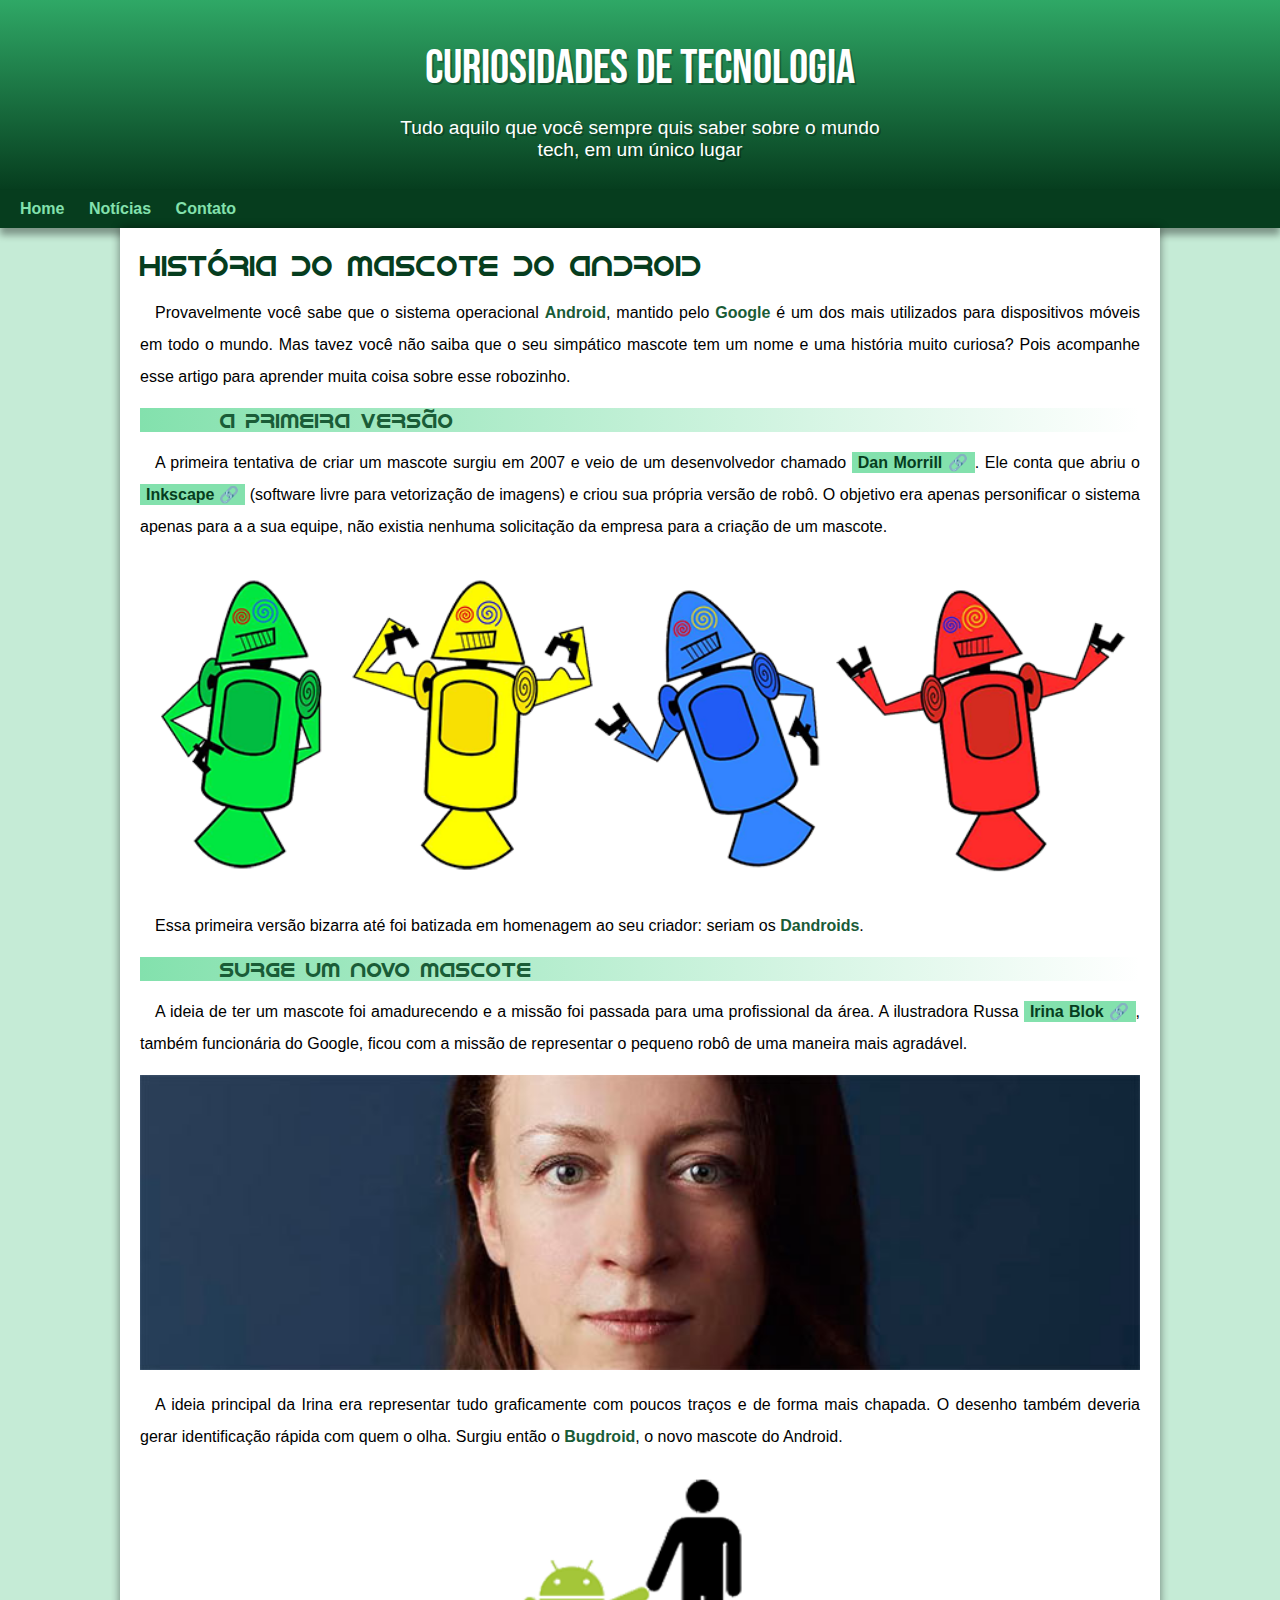
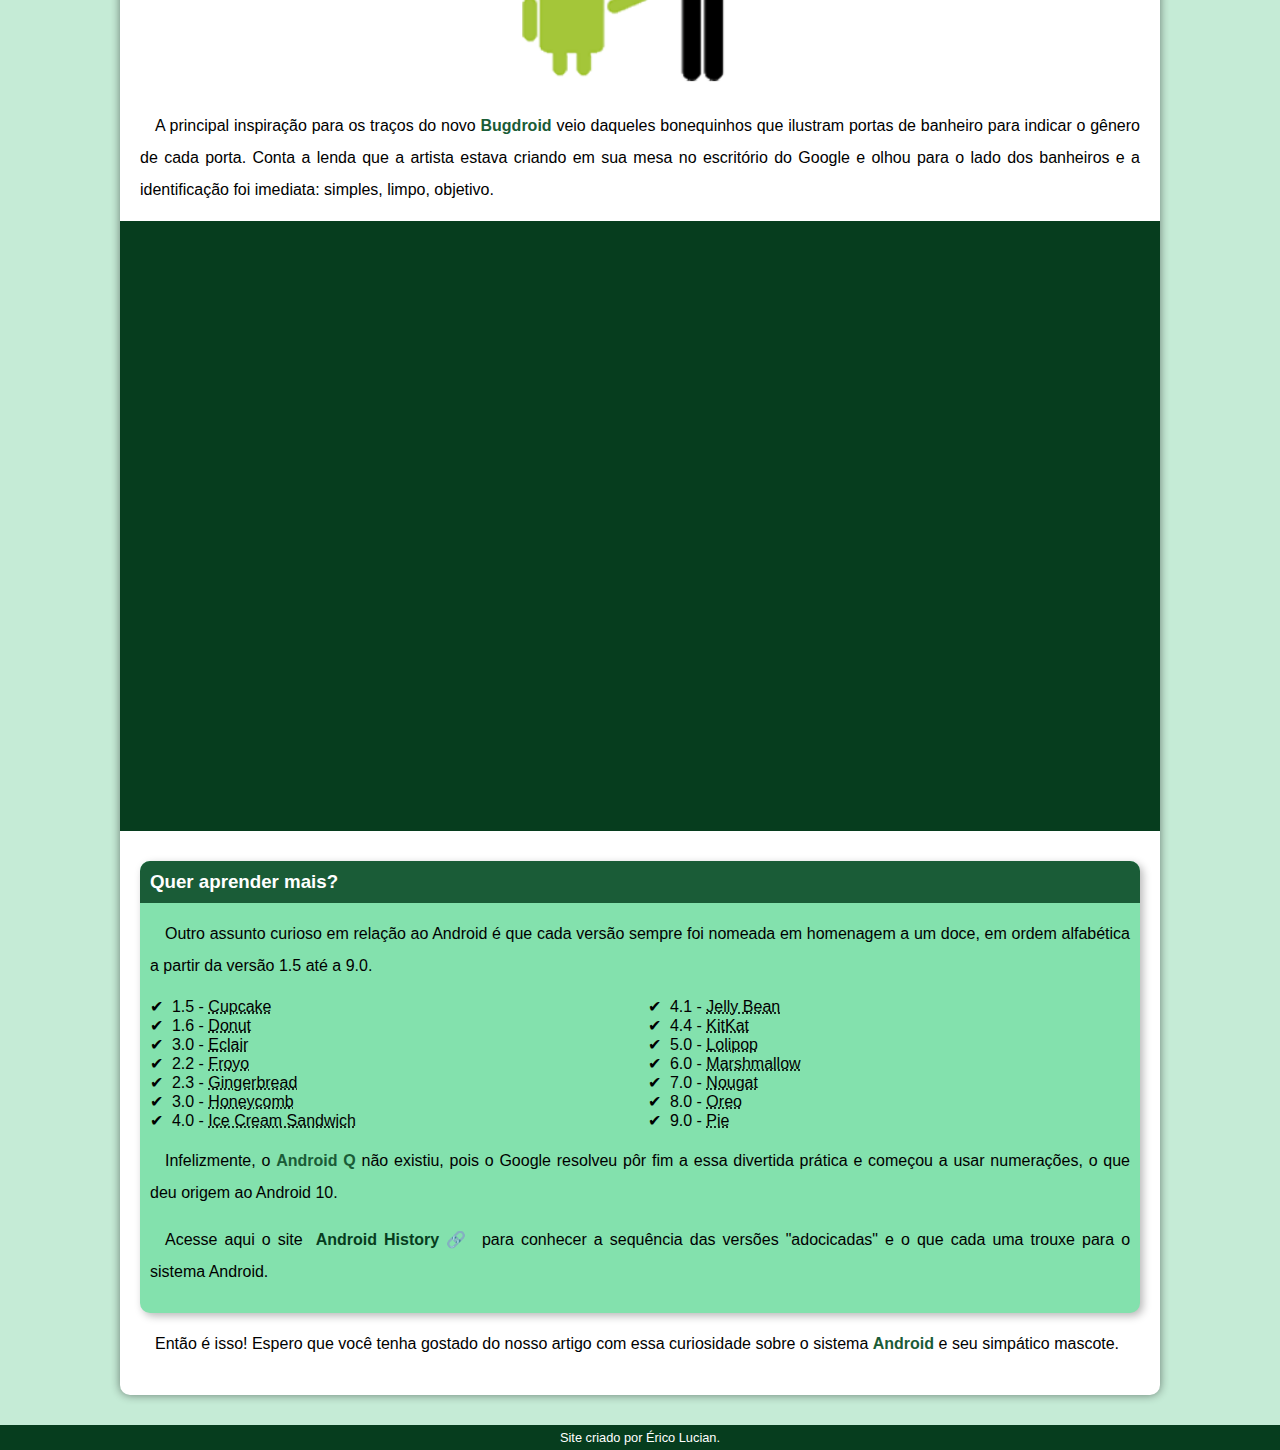
<file: index.html>
<!DOCTYPE html>
<html lang="pt-br">
<head>
    <meta charset="UTF-8">
    <meta name="viewport" content="width=device-width, initial-scale=1.0">
    <title>Como surgiu o mascote do Andoid</title>
    <link rel="shortcut icon" href="imagens/favicon.ico" type="image/x-icon">
    <link rel="stylesheet" href="style/style.css">
    <style>
        @import url('https://fonts.googleapis.com/css2?family=Bebas+Neue&display=swap');
        </style>
</head>
<body>
    <header>
        <h1>Curiosidades de Tecnologia</h1>
        <p>Tudo aquilo que você sempre quis saber sobre o mundo tech, em um único lugar</p>
    </header>
    <nav>
        <a href="#">Home</a>
        <a href="#">Notícias</a>
        <a href="#">Contato</a>
    </nav>
    <main>
        <article>
            <h1>História do Mascote do Android</h1>

            <p>Provavelmente você sabe que o sistema operacional <strong>Android</strong>, mantido pelo <strong>Google</strong> é um dos mais utilizados para dispositivos móveis em todo o mundo. Mas tavez você não saiba que o seu simpático mascote tem um nome e uma história muito curiosa? Pois acompanhe esse artigo para aprender muita coisa sobre esse robozinho.</p>

            <h2>A primeira versão</h2>

            <p>A primeira tentativa de criar um mascote surgiu em 2007 e veio de um desenvolvedor chamado <a href="https://androidcommunity.com/dan-morrill-shows-us-the-android-mascot-that-almost-was-20130103/" target="_blank" class="externo">Dan Morrill</a>. Ele conta que abriu o <a href="https://inkscape.org/pt-br/" target="_blank" class="externo">Inkscape</a> (software livre para vetorização de imagens) e criou sua própria versão de robô. O objetivo era apenas personificar o sistema apenas para a a sua equipe, não existia nenhuma solicitação da empresa para a criação de um mascote.</p>

            <picture>
                <source media="(max-width: 670px)" srcset="imagens/dan-droids-pq.png">
                <img src="imagens/dan-droids.png" alt="Primeiro Mascote do Andoid">
            </picture>

            <p>Essa primeira versão bizarra até foi batizada em homenagem ao seu criador: seriam os <strong>Dandroids</strong>.</p>

            <h2>Surge um novo mascote</h2>

            <p>A ideia de ter um mascote foi amadurecendo e a missão foi passada para uma profissional da área. A ilustradora Russa <a href="https://www.irinablok.com/android" target="_blank" class="externo">Irina Blok</a>, também funcionária do Google, ficou com a missão de representar o pequeno robô de uma maneira mais agradável.</p>

            <picture>
                <source media="(max-width: 670px)" srcset="imagens/irina-blok-pq.jpg">
                <img src="imagens/irina-blok.jpg" alt="Criadora do Bugdoid">
            </picture>

            <p>A ideia principal da Irina era representar tudo graficamente com poucos traços e de forma mais chapada. O desenho também deveria gerar identificação rápida com quem o olha. Surgiu então o <strong>Bugdroid</strong>, o novo mascote do Android.</p>

            <img src="imagens/bugdroid.png" class="pequena" alt="Bugdoid">

            <p>A principal inspiração para os traços do novo <strong>Bugdroid</strong> veio daqueles bonequinhos que ilustram portas de banheiro para indicar o gênero de cada porta. Conta a lenda que a artista estava criando em sua mesa no escritório do <google>Google</google> e olhou para o lado dos banheiros e a identificação foi imediata: simples, limpo, objetivo.</p>

            <div class="video"><iframe width="560" height="315" src="https://www.youtube.com/embed/l2UDgpLz20M?si=dom8W56WsPLi7CFV" title="YouTube video player" frameborder="0" allow="accelerometer; autoplay; clipboard-write; encrypted-media; gyroscope; picture-in-picture; web-share" referrerpolicy="strict-origin-when-cross-origin" allowfullscreen></iframe></div>
            
            <aside>
                <h3>Quer aprender mais?</h3>

                <p>Outro assunto curioso em relação ao Android é que cada versão sempre foi nomeada em homenagem a um doce, em ordem alfabética a partir da versão 1.5 até a 9.0.</p>

                <ul>
                    <li>1.5 - <abbr title="Bolo de Copo">Cupcake</abbr></li>
                    <li>1.6 - <abbr title="Rosquinha">Donut</abbr></li>
                    <li>3.0 - <abbr title="Bomba">Eclair</abbr></li>
                    <li>2.2 - <abbr title="Iogurte COngelado">Froyo</abbr></li>
                    <li>2.3 - <abbr title="Biscoito de Gengibre">Gingerbread</abbr></li>
                    <li>3.0 - <abbr title="Favo de Mel">Honeycomb</abbr></li>
                    <li>4.0 - <abbr title="Sanduiche de Sorvete">Ice Cream Sandwich</abbr></li>
                    <li>4.1 - <abbr title="Jujuba">Jelly Bean</abbr></li>
                    <li>4.4 - <abbr title="Kitkat">KitKat</abbr></li>
                    <li>5.0 - <abbr title="Pirulito">Lolipop</abbr></li>
                    <li>6.0 - <abbr title="Marshmallow">Marshmallow</abbr></li>
                    <li>7.0 - <abbr title="Torrone">Nougat</abbr></li>
                    <li>8.0 - <abbr title="Oreo">Oreo</abbr></li>
                    <li>9.0 - <abbr title="Torta">Pie</abbr></li>
                </ul>

                <p>Infelizmente, o <strong>Android Q</strong> não existiu, pois o Google resolveu pôr fim a essa divertida prática e começou a usar numerações, o que deu origem ao Android 10.</p>

                <p>Acesse aqui o site <a href="https://www.android.com/intl/en_uk/what-is-android/" target="_blank" class="externo">Android History</a> para conhecer a sequência das versões "adocicadas" e o que cada uma trouxe para o sistema Android.</p>
            </aside>
            

            <p>Então é isso! Espero que você tenha gostado do nosso artigo com essa curiosidade sobre o sistema <strong>Android</strong> e seu simpático mascote.</p>
        </article>
    </main>
    <footer>
        <p>Site criado por Érico Lucian.</p>
    </footer>
</body>
</html>
</file>
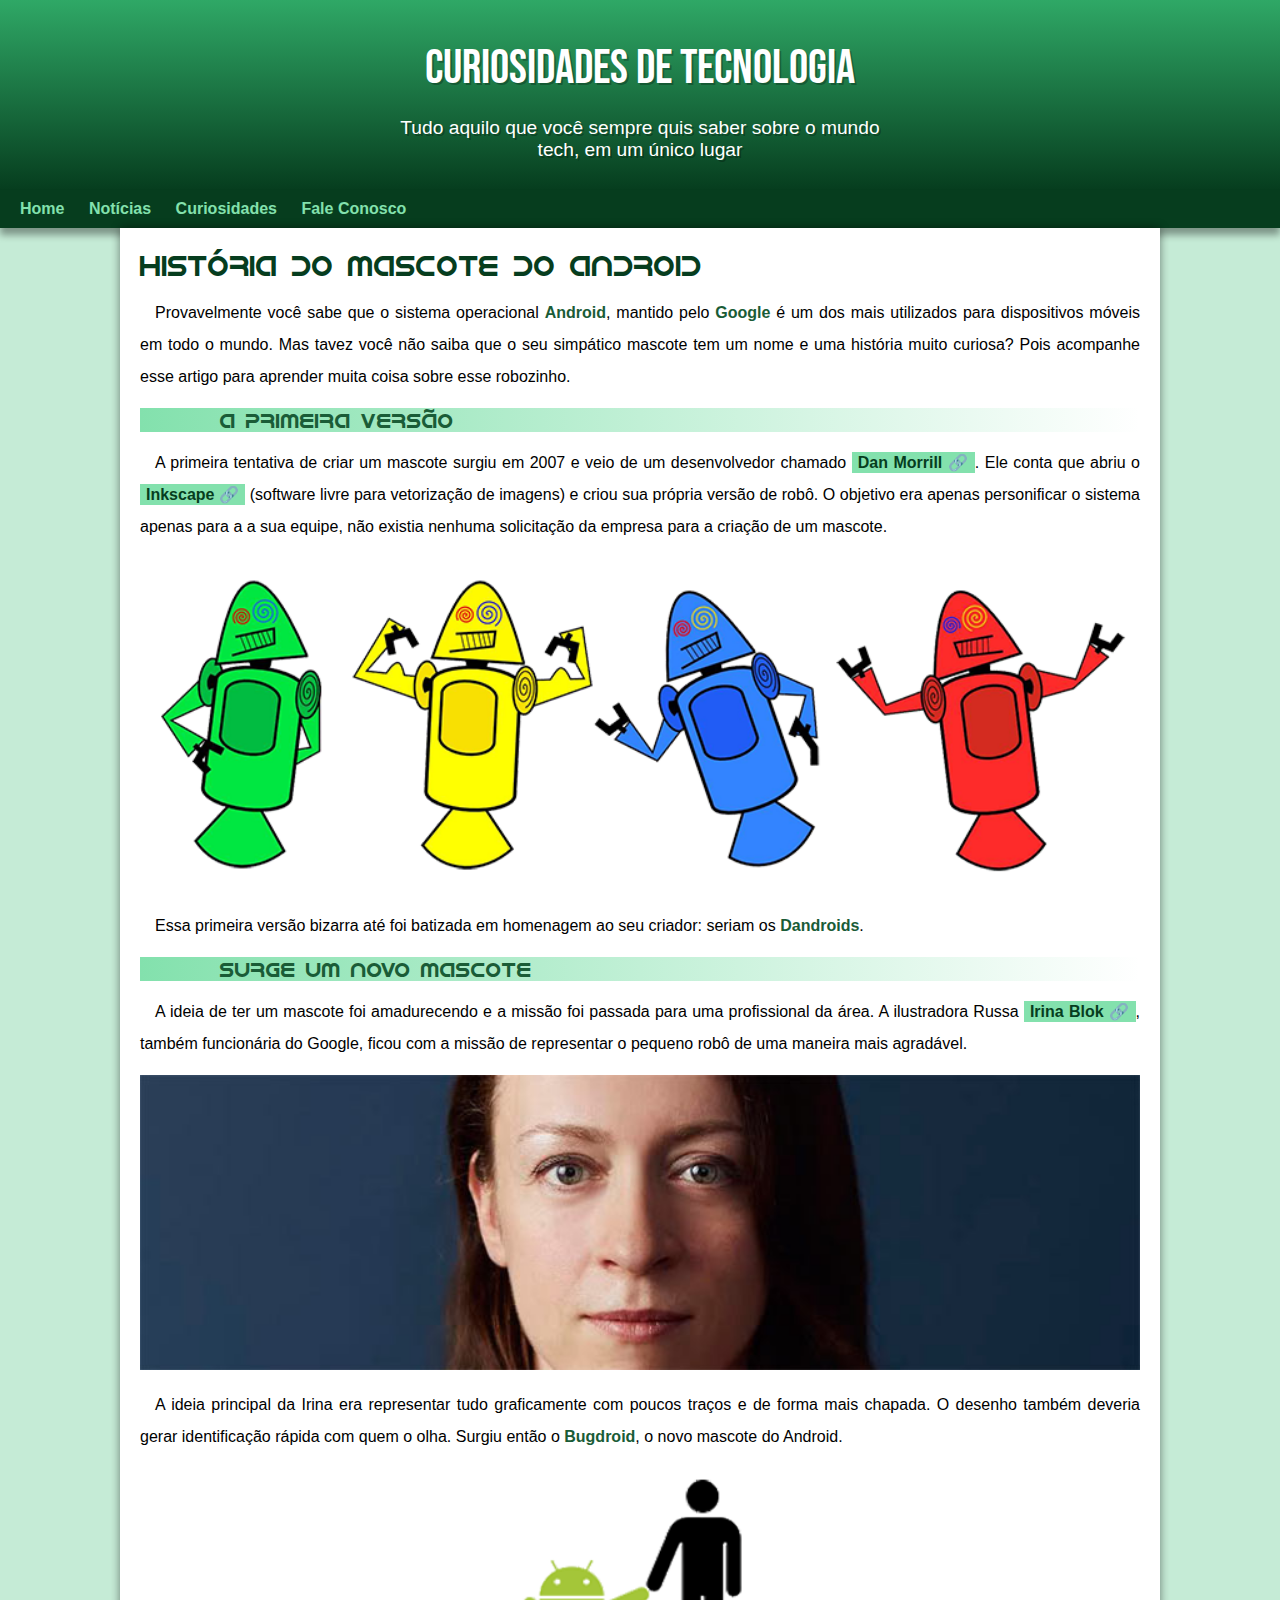
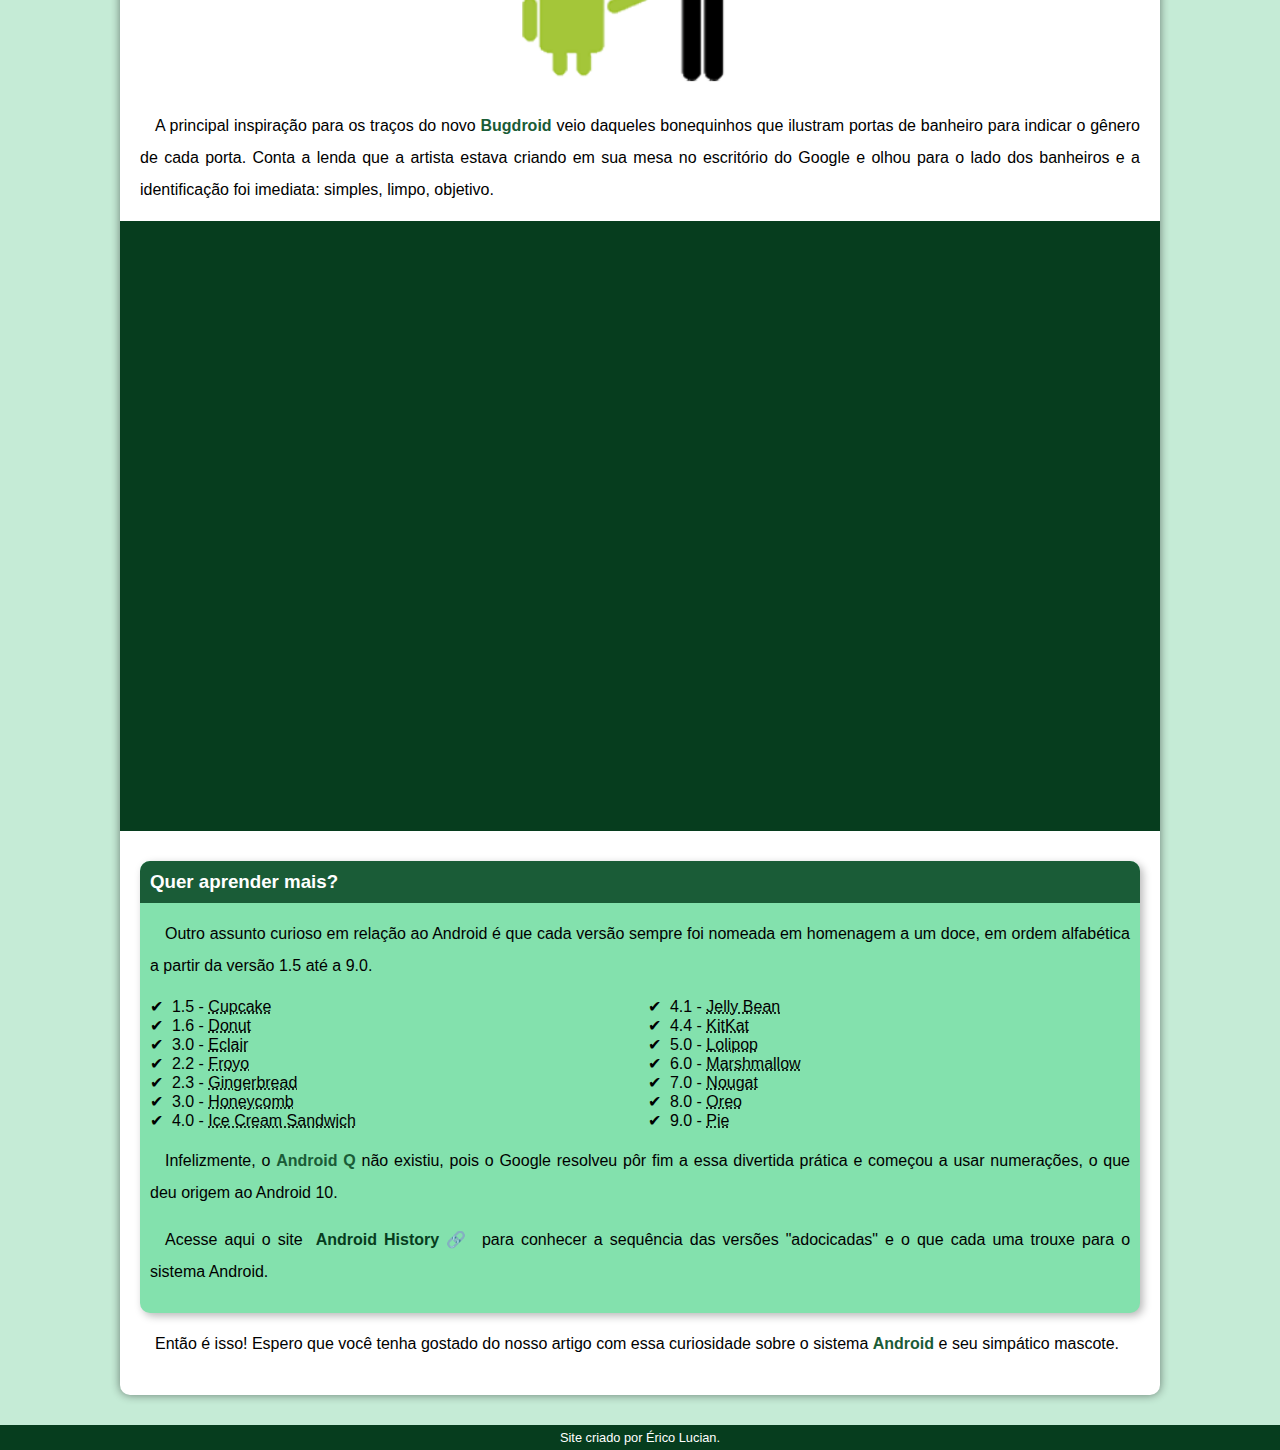
<file: index.html.html>
<!DOCTYPE html>
<html lang="pt-br">
<head>
    <meta charset="UTF-8">
    <meta name="viewport" content="width=device-width, initial-scale=1.0">
    <title>Como surgiu o mascote do Andoid</title>
    <link rel="shortcut icon" href="imagens/favicon.ico" type="image/x-icon">
    <link rel="stylesheet" href="style/style.css">
    <style>
        @import url('https://fonts.googleapis.com/css2?family=Bebas+Neue&display=swap');
        </style>
</head>
<body>
    <header>
        <h1>Curiosidades de Tecnologia</h1>
        <p>Tudo aquilo que você sempre quis saber sobre o mundo tech, em um único lugar</p>
    </header>
    <nav>
        <a href="#">Home</a>
        <a href="#">Notícias</a>
        <a href="#">Curiosidades</a>
        <a href="#">Fale Conosco</a>
    </nav>
    <main>
        <article>
            <h1>História do Mascote do Android</h1>

            <p>Provavelmente você sabe que o sistema operacional <strong>Android</strong>, mantido pelo <strong>Google</strong> é um dos mais utilizados para dispositivos móveis em todo o mundo. Mas tavez você não saiba que o seu simpático mascote tem um nome e uma história muito curiosa? Pois acompanhe esse artigo para aprender muita coisa sobre esse robozinho.</p>

            <h2>A primeira versão</h2>

            <p>A primeira tentativa de criar um mascote surgiu em 2007 e veio de um desenvolvedor chamado <a href="https://androidcommunity.com/dan-morrill-shows-us-the-android-mascot-that-almost-was-20130103/" target="_blank" class="externo">Dan Morrill</a>. Ele conta que abriu o <a href="https://inkscape.org/pt-br/" target="_blank" class="externo">Inkscape</a> (software livre para vetorização de imagens) e criou sua própria versão de robô. O objetivo era apenas personificar o sistema apenas para a a sua equipe, não existia nenhuma solicitação da empresa para a criação de um mascote.</p>

            <picture>
                <source media="(max-width: 670px)" srcset="imagens/dan-droids-pq.png">
                <img src="imagens/dan-droids.png" alt="Primeiro Mascote do Andoid">
            </picture>

            <p>Essa primeira versão bizarra até foi batizada em homenagem ao seu criador: seriam os <strong>Dandroids</strong>.</p>

            <h2>Surge um novo mascote</h2>

            <p>A ideia de ter um mascote foi amadurecendo e a missão foi passada para uma profissional da área. A ilustradora Russa <a href="https://www.irinablok.com/android" target="_blank" class="externo">Irina Blok</a>, também funcionária do Google, ficou com a missão de representar o pequeno robô de uma maneira mais agradável.</p>

            <picture>
                <source media="(max-width: 670px)" srcset="imagens/irina-blok-pq.jpg">
                <img src="imagens/irina-blok.jpg" alt="Criadora do Bugdoid">
            </picture>

            <p>A ideia principal da Irina era representar tudo graficamente com poucos traços e de forma mais chapada. O desenho também deveria gerar identificação rápida com quem o olha. Surgiu então o <strong>Bugdroid</strong>, o novo mascote do Android.</p>

            <img src="imagens/bugdroid.png" class="pequena" alt="Bugdoid">

            <p>A principal inspiração para os traços do novo <strong>Bugdroid</strong> veio daqueles bonequinhos que ilustram portas de banheiro para indicar o gênero de cada porta. Conta a lenda que a artista estava criando em sua mesa no escritório do <google>Google</google> e olhou para o lado dos banheiros e a identificação foi imediata: simples, limpo, objetivo.</p>

            <div class="video"><iframe width="560" height="315" src="https://www.youtube.com/embed/l2UDgpLz20M?si=dom8W56WsPLi7CFV" title="YouTube video player" frameborder="0" allow="accelerometer; autoplay; clipboard-write; encrypted-media; gyroscope; picture-in-picture; web-share" referrerpolicy="strict-origin-when-cross-origin" allowfullscreen></iframe></div>
            
            <aside>
                <h3>Quer aprender mais?</h3>

                <p>Outro assunto curioso em relação ao Android é que cada versão sempre foi nomeada em homenagem a um doce, em ordem alfabética a partir da versão 1.5 até a 9.0.</p>

                <ul>
                    <li>1.5 - <abbr title="Bolo de Copo">Cupcake</abbr></li>
                    <li>1.6 - <abbr title="Rosquinha">Donut</abbr></li>
                    <li>3.0 - <abbr title="Bomba">Eclair</abbr></li>
                    <li>2.2 - <abbr title="Iogurte COngelado">Froyo</abbr></li>
                    <li>2.3 - <abbr title="Biscoito de Gengibre">Gingerbread</abbr></li>
                    <li>3.0 - <abbr title="Favo de Mel">Honeycomb</abbr></li>
                    <li>4.0 - <abbr title="Sanduiche de Sorvete">Ice Cream Sandwich</abbr></li>
                    <li>4.1 - <abbr title="Jujuba">Jelly Bean</abbr></li>
                    <li>4.4 - <abbr title="Kitkat">KitKat</abbr></li>
                    <li>5.0 - <abbr title="Pirulito">Lolipop</abbr></li>
                    <li>6.0 - <abbr title="Marshmallow">Marshmallow</abbr></li>
                    <li>7.0 - <abbr title="Torrone">Nougat</abbr></li>
                    <li>8.0 - <abbr title="Oreo">Oreo</abbr></li>
                    <li>9.0 - <abbr title="Torta">Pie</abbr></li>
                </ul>

                <p>Infelizmente, o <strong>Android Q</strong> não existiu, pois o Google resolveu pôr fim a essa divertida prática e começou a usar numerações, o que deu origem ao Android 10.</p>

                <p>Acesse aqui o site <a href="https://www.android.com/intl/en_uk/what-is-android/" target="_blank" class="externo">Android History</a> para conhecer a sequência das versões "adocicadas" e o que cada uma trouxe para o sistema Android.</p>
            </aside>
            

            <p>Então é isso! Espero que você tenha gostado do nosso artigo com essa curiosidade sobre o sistema <strong>Android</strong> e seu simpático mascote.</p>
        </article>
    </main>
    <footer>
        <p>Site criado por Érico Lucian.</p>
    </footer>
</body>
</html>
</file>
<file: style/style.css>
@charset "UTF-8"

@import url('https://fonts.googleapis.com/css2?family=Bebas+Neue&display=swap');

@font-face {
    font-family: 'Andoid' ;
    src: url('../fontes/idroid.otf') format('opentype');
    font-weight: normal;
}

:root{
    --cor0:#c5ebd6;
    --cor1:#83e1ad;
    --cor2:#3ddc84;
    --cor3:#2fa866;
    --cor4:#1a5c37;
    --cor5:#063d1e;

    --fonte-padrao: Arial, Verdana, Helvetica, sans-serif;
    --fonte-destaque: 'Bebas Neue', sans-serif;
    --fonte-andoid: 'Andoid', sans-serif;
}

*{
    margin: 0px;
    padding: 0px;
}

body {
    background-color: var(--cor0);
    font-family: var(--fonte-padrao);
}
a.externo::after{
    content:'\00A0\1F517'
}

header{
    background-image: linear-gradient(to bottom, var(--cor3), var(--cor5));
    min-height: 150px;
    text-align: center;
    padding-top: 40px;
}

header > h1{
    color:white;
    font-family: var(--fonte-destaque);
    font-size: 3em;
    font-weight: normal;
    padding-bottom: 20px;
    text-shadow: 2px 2px 0px rgba(0, 0, 0, 0.268);
    
}

header > p {
    font-family: var(--fonte-padrao);
    font-size: 1.2em;
    color: white;
    max-width: 500px;
    padding-right: 10px;
    padding-left: 10px;
    margin: auto;
    margin-bottom: 20px;
    text-shadow: 2px 2px 0px rgba(0, 0, 0, 0.268);
}

nav{
    background-color: var(--cor5);
    padding: 10px;
    box-shadow: 0px 7px 7px rgba(0, 0, 0, 0.364);
}

nav > a{
    color: var(--cor1);
    padding: 10px;
    text-decoration: none;
    font-weight: bold;
    border-radius: 5px;

}

nav > a:hover{
    background-color: var(--cor3);
    color: var(--cor5);
    
}

main{
    padding: 20px;
    min-width: 300px;
    max-width: 1000px;
    background-color: white;
    margin: auto;
    margin-bottom: 30px;
    box-shadow: 0px 0px 10px rgba(0, 0, 0, 0.471);
    border-bottom-left-radius: 10px;
    border-bottom-right-radius: 10px;
}

main h1{
    color:var(--cor5) ;
    font-family: var(--fonte-andoid);
    font-weight: normal;
    font-size: 1.8em;
}

main h2{
    font-family: var(--fonte-andoid);
    color: var(--cor4);
    font-size: 1.3em;
    font-weight: normal;
    background-image: linear-gradient(to right, var(--cor1), transparent);
    text-indent: 8%;
}

main p{
    margin: 15px 0px;
    text-align: justify;
    text-indent: 15px;
    line-height: 2em;
    font-size: 1em;
}

main strong{
    color: var(--cor4);
    font-weight: bold;
}

main a{
    text-decoration:none;
    font-weight: bold;
    color: var(--cor5);
    background-color: var(--cor1);
    padding: 2px 6px;
}

main a:hover{
    text-decoration: underline;
    color: var(--cor4);
}

main img{
    width: 100%;
}

main img.pequena{
    max-width:350px;
    display: block;
    margin: auto;
}

div.video{
    background-color: var(--cor5);
    margin: 0px -20px 30px -20px;
    padding: 20px;
    padding-bottom: 59%;
    position:relative

}

div.video > iframe{
    position: absolute;
    top:5%;
    left:5%;
    width: 90% ;
    height: 90% ;
}

aside {
    background-color: var(--cor1);
    padding: 10px;
    border-radius: 10px;
    box-shadow: 3px 3px 8px rgba(0, 0, 0, 0.282);
}

aside > h3{
    background-color: var(--cor4);
    color: white;
    padding: 10px;
    margin: -10px -10px 0px -10px;
    border-radius: 10px 10px 0px 0px;
}

aside > ul{
    list-style-type: '\2714\00A0\00A0';
    list-style-position: inside;
    columns: 2;
}

footer{
    background-color: var(--cor5);
    color: white;
    text-align: center;
    font-size: 0.8em;
    padding: 5px;

    
}
</file>
